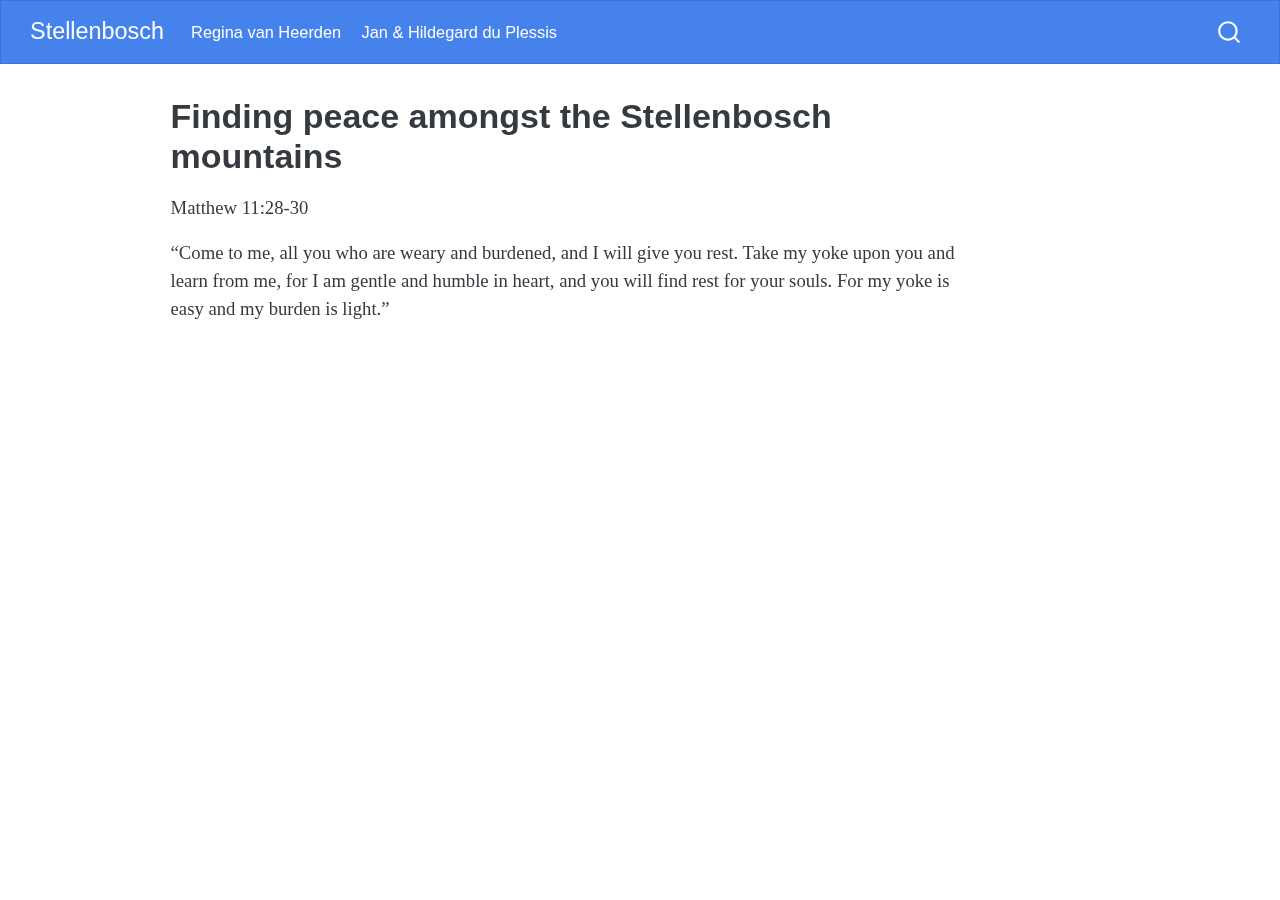
<file: index.html>
<!DOCTYPE html>
<html xmlns="http://www.w3.org/1999/xhtml" lang="en" xml:lang="en"><head>

<meta charset="utf-8">
<meta name="generator" content="quarto-1.5.28">

<meta name="viewport" content="width=device-width, initial-scale=1.0, user-scalable=yes">


<title>Stellenbosch – Finding peace amongst the Stellenbosch mountains</title>
<style>
code{white-space: pre-wrap;}
span.smallcaps{font-variant: small-caps;}
div.columns{display: flex; gap: min(4vw, 1.5em);}
div.column{flex: auto; overflow-x: auto;}
div.hanging-indent{margin-left: 1.5em; text-indent: -1.5em;}
ul.task-list{list-style: none;}
ul.task-list li input[type="checkbox"] {
  width: 0.8em;
  margin: 0 0.8em 0.2em -1em; /* quarto-specific, see https://github.com/quarto-dev/quarto-cli/issues/4556 */ 
  vertical-align: middle;
}
</style>


<script src="site_libs/quarto-nav/quarto-nav.js"></script>
<script src="site_libs/quarto-nav/headroom.min.js"></script>
<script src="site_libs/clipboard/clipboard.min.js"></script>
<script src="site_libs/quarto-search/autocomplete.umd.js"></script>
<script src="site_libs/quarto-search/fuse.min.js"></script>
<script src="site_libs/quarto-search/quarto-search.js"></script>
<meta name="quarto:offset" content="./">
<script src="site_libs/quarto-html/quarto.js"></script>
<script src="site_libs/quarto-html/popper.min.js"></script>
<script src="site_libs/quarto-html/tippy.umd.min.js"></script>
<script src="site_libs/quarto-html/anchor.min.js"></script>
<link href="site_libs/quarto-html/tippy.css" rel="stylesheet">
<link href="site_libs/quarto-html/quarto-syntax-highlighting.css" rel="stylesheet" id="quarto-text-highlighting-styles">
<script src="site_libs/bootstrap/bootstrap.min.js"></script>
<link href="site_libs/bootstrap/bootstrap-icons.css" rel="stylesheet">
<link href="site_libs/bootstrap/bootstrap.min.css" rel="stylesheet" id="quarto-bootstrap" data-mode="light">
<script id="quarto-search-options" type="application/json">{
  "location": "navbar",
  "copy-button": false,
  "collapse-after": 3,
  "panel-placement": "end",
  "type": "overlay",
  "limit": 50,
  "keyboard-shortcut": [
    "f",
    "/",
    "s"
  ],
  "show-item-context": false,
  "language": {
    "search-no-results-text": "No results",
    "search-matching-documents-text": "matching documents",
    "search-copy-link-title": "Copy link to search",
    "search-hide-matches-text": "Hide additional matches",
    "search-more-match-text": "more match in this document",
    "search-more-matches-text": "more matches in this document",
    "search-clear-button-title": "Clear",
    "search-text-placeholder": "",
    "search-detached-cancel-button-title": "Cancel",
    "search-submit-button-title": "Submit",
    "search-label": "Search"
  }
}</script>


<link rel="stylesheet" href="styles.css">
</head>

<body class="nav-fixed">

<div id="quarto-search-results"></div>
  <header id="quarto-header" class="headroom fixed-top">
    <nav class="navbar navbar-expand-lg " data-bs-theme="dark">
      <div class="navbar-container container-fluid">
      <div class="navbar-brand-container mx-auto">
    <a class="navbar-brand" href="./index.html">
    <span class="navbar-title">Stellenbosch</span>
    </a>
  </div>
            <div id="quarto-search" class="" title="Search"></div>
          <button class="navbar-toggler" type="button" data-bs-toggle="collapse" data-bs-target="#navbarCollapse" aria-controls="navbarCollapse" aria-expanded="false" aria-label="Toggle navigation" onclick="if (window.quartoToggleHeadroom) { window.quartoToggleHeadroom(); }">
  <span class="navbar-toggler-icon"></span>
</button>
          <div class="collapse navbar-collapse" id="navbarCollapse">
            <ul class="navbar-nav navbar-nav-scroll me-auto">
  <li class="nav-item">
    <a class="nav-link" href="./R.html"> 
<span class="menu-text">Regina van Heerden</span></a>
  </li>  
  <li class="nav-item">
    <a class="nav-link" href="./JH.html"> 
<span class="menu-text">Jan &amp; Hildegard du Plessis</span></a>
  </li>  
</ul>
          </div> <!-- /navcollapse -->
            <div class="quarto-navbar-tools">
</div>
      </div> <!-- /container-fluid -->
    </nav>
</header>
<!-- content -->
<div id="quarto-content" class="quarto-container page-columns page-rows-contents page-layout-article page-navbar">
<!-- sidebar -->
<!-- margin-sidebar -->
    <div id="quarto-margin-sidebar" class="sidebar margin-sidebar zindex-bottom">
        
    </div>
<!-- main -->
<main class="content" id="quarto-document-content">

<header id="title-block-header" class="quarto-title-block default">
<div class="quarto-title">
<h1 class="title">Finding peace amongst the Stellenbosch mountains</h1>
</div>



<div class="quarto-title-meta">

    
  
    
  </div>
  


</header>


<p>Matthew 11:28-30</p>
<p>“Come to me, all you who are weary and burdened, and I will give you rest. Take my yoke upon you and learn from me, for I am gentle and humble in heart, and you will find rest for your souls. For my yoke is easy and my burden is light.”</p>



</main> <!-- /main -->
<script id="quarto-html-after-body" type="application/javascript">
window.document.addEventListener("DOMContentLoaded", function (event) {
  const toggleBodyColorMode = (bsSheetEl) => {
    const mode = bsSheetEl.getAttribute("data-mode");
    const bodyEl = window.document.querySelector("body");
    if (mode === "dark") {
      bodyEl.classList.add("quarto-dark");
      bodyEl.classList.remove("quarto-light");
    } else {
      bodyEl.classList.add("quarto-light");
      bodyEl.classList.remove("quarto-dark");
    }
  }
  const toggleBodyColorPrimary = () => {
    const bsSheetEl = window.document.querySelector("link#quarto-bootstrap");
    if (bsSheetEl) {
      toggleBodyColorMode(bsSheetEl);
    }
  }
  toggleBodyColorPrimary();  
  const icon = "";
  const anchorJS = new window.AnchorJS();
  anchorJS.options = {
    placement: 'right',
    icon: icon
  };
  anchorJS.add('.anchored');
  const isCodeAnnotation = (el) => {
    for (const clz of el.classList) {
      if (clz.startsWith('code-annotation-')) {                     
        return true;
      }
    }
    return false;
  }
  const onCopySuccess = function(e) {
    // button target
    const button = e.trigger;
    // don't keep focus
    button.blur();
    // flash "checked"
    button.classList.add('code-copy-button-checked');
    var currentTitle = button.getAttribute("title");
    button.setAttribute("title", "Copied!");
    let tooltip;
    if (window.bootstrap) {
      button.setAttribute("data-bs-toggle", "tooltip");
      button.setAttribute("data-bs-placement", "left");
      button.setAttribute("data-bs-title", "Copied!");
      tooltip = new bootstrap.Tooltip(button, 
        { trigger: "manual", 
          customClass: "code-copy-button-tooltip",
          offset: [0, -8]});
      tooltip.show();    
    }
    setTimeout(function() {
      if (tooltip) {
        tooltip.hide();
        button.removeAttribute("data-bs-title");
        button.removeAttribute("data-bs-toggle");
        button.removeAttribute("data-bs-placement");
      }
      button.setAttribute("title", currentTitle);
      button.classList.remove('code-copy-button-checked');
    }, 1000);
    // clear code selection
    e.clearSelection();
  }
  const getTextToCopy = function(trigger) {
      const codeEl = trigger.previousElementSibling.cloneNode(true);
      for (const childEl of codeEl.children) {
        if (isCodeAnnotation(childEl)) {
          childEl.remove();
        }
      }
      return codeEl.innerText;
  }
  const clipboard = new window.ClipboardJS('.code-copy-button:not([data-in-quarto-modal])', {
    text: getTextToCopy
  });
  clipboard.on('success', onCopySuccess);
  if (window.document.getElementById('quarto-embedded-source-code-modal')) {
    // For code content inside modals, clipBoardJS needs to be initialized with a container option
    // TODO: Check when it could be a function (https://github.com/zenorocha/clipboard.js/issues/860)
    const clipboardModal = new window.ClipboardJS('.code-copy-button[data-in-quarto-modal]', {
      text: getTextToCopy,
      container: window.document.getElementById('quarto-embedded-source-code-modal')
    });
    clipboardModal.on('success', onCopySuccess);
  }
    var localhostRegex = new RegExp(/^(?:http|https):\/\/localhost\:?[0-9]*\//);
    var mailtoRegex = new RegExp(/^mailto:/);
      var filterRegex = new RegExp('/' + window.location.host + '/');
    var isInternal = (href) => {
        return filterRegex.test(href) || localhostRegex.test(href) || mailtoRegex.test(href);
    }
    // Inspect non-navigation links and adorn them if external
 	var links = window.document.querySelectorAll('a[href]:not(.nav-link):not(.navbar-brand):not(.toc-action):not(.sidebar-link):not(.sidebar-item-toggle):not(.pagination-link):not(.no-external):not([aria-hidden]):not(.dropdown-item):not(.quarto-navigation-tool):not(.about-link)');
    for (var i=0; i<links.length; i++) {
      const link = links[i];
      if (!isInternal(link.href)) {
        // undo the damage that might have been done by quarto-nav.js in the case of
        // links that we want to consider external
        if (link.dataset.originalHref !== undefined) {
          link.href = link.dataset.originalHref;
        }
      }
    }
  function tippyHover(el, contentFn, onTriggerFn, onUntriggerFn) {
    const config = {
      allowHTML: true,
      maxWidth: 500,
      delay: 100,
      arrow: false,
      appendTo: function(el) {
          return el.parentElement;
      },
      interactive: true,
      interactiveBorder: 10,
      theme: 'quarto',
      placement: 'bottom-start',
    };
    if (contentFn) {
      config.content = contentFn;
    }
    if (onTriggerFn) {
      config.onTrigger = onTriggerFn;
    }
    if (onUntriggerFn) {
      config.onUntrigger = onUntriggerFn;
    }
    window.tippy(el, config); 
  }
  const noterefs = window.document.querySelectorAll('a[role="doc-noteref"]');
  for (var i=0; i<noterefs.length; i++) {
    const ref = noterefs[i];
    tippyHover(ref, function() {
      // use id or data attribute instead here
      let href = ref.getAttribute('data-footnote-href') || ref.getAttribute('href');
      try { href = new URL(href).hash; } catch {}
      const id = href.replace(/^#\/?/, "");
      const note = window.document.getElementById(id);
      if (note) {
        return note.innerHTML;
      } else {
        return "";
      }
    });
  }
  const xrefs = window.document.querySelectorAll('a.quarto-xref');
  const processXRef = (id, note) => {
    // Strip column container classes
    const stripColumnClz = (el) => {
      el.classList.remove("page-full", "page-columns");
      if (el.children) {
        for (const child of el.children) {
          stripColumnClz(child);
        }
      }
    }
    stripColumnClz(note)
    if (id === null || id.startsWith('sec-')) {
      // Special case sections, only their first couple elements
      const container = document.createElement("div");
      if (note.children && note.children.length > 2) {
        container.appendChild(note.children[0].cloneNode(true));
        for (let i = 1; i < note.children.length; i++) {
          const child = note.children[i];
          if (child.tagName === "P" && child.innerText === "") {
            continue;
          } else {
            container.appendChild(child.cloneNode(true));
            break;
          }
        }
        if (window.Quarto?.typesetMath) {
          window.Quarto.typesetMath(container);
        }
        return container.innerHTML
      } else {
        if (window.Quarto?.typesetMath) {
          window.Quarto.typesetMath(note);
        }
        return note.innerHTML;
      }
    } else {
      // Remove any anchor links if they are present
      const anchorLink = note.querySelector('a.anchorjs-link');
      if (anchorLink) {
        anchorLink.remove();
      }
      if (window.Quarto?.typesetMath) {
        window.Quarto.typesetMath(note);
      }
      // TODO in 1.5, we should make sure this works without a callout special case
      if (note.classList.contains("callout")) {
        return note.outerHTML;
      } else {
        return note.innerHTML;
      }
    }
  }
  for (var i=0; i<xrefs.length; i++) {
    const xref = xrefs[i];
    tippyHover(xref, undefined, function(instance) {
      instance.disable();
      let url = xref.getAttribute('href');
      let hash = undefined; 
      if (url.startsWith('#')) {
        hash = url;
      } else {
        try { hash = new URL(url).hash; } catch {}
      }
      if (hash) {
        const id = hash.replace(/^#\/?/, "");
        const note = window.document.getElementById(id);
        if (note !== null) {
          try {
            const html = processXRef(id, note.cloneNode(true));
            instance.setContent(html);
          } finally {
            instance.enable();
            instance.show();
          }
        } else {
          // See if we can fetch this
          fetch(url.split('#')[0])
          .then(res => res.text())
          .then(html => {
            const parser = new DOMParser();
            const htmlDoc = parser.parseFromString(html, "text/html");
            const note = htmlDoc.getElementById(id);
            if (note !== null) {
              const html = processXRef(id, note);
              instance.setContent(html);
            } 
          }).finally(() => {
            instance.enable();
            instance.show();
          });
        }
      } else {
        // See if we can fetch a full url (with no hash to target)
        // This is a special case and we should probably do some content thinning / targeting
        fetch(url)
        .then(res => res.text())
        .then(html => {
          const parser = new DOMParser();
          const htmlDoc = parser.parseFromString(html, "text/html");
          const note = htmlDoc.querySelector('main.content');
          if (note !== null) {
            // This should only happen for chapter cross references
            // (since there is no id in the URL)
            // remove the first header
            if (note.children.length > 0 && note.children[0].tagName === "HEADER") {
              note.children[0].remove();
            }
            const html = processXRef(null, note);
            instance.setContent(html);
          } 
        }).finally(() => {
          instance.enable();
          instance.show();
        });
      }
    }, function(instance) {
    });
  }
      let selectedAnnoteEl;
      const selectorForAnnotation = ( cell, annotation) => {
        let cellAttr = 'data-code-cell="' + cell + '"';
        let lineAttr = 'data-code-annotation="' +  annotation + '"';
        const selector = 'span[' + cellAttr + '][' + lineAttr + ']';
        return selector;
      }
      const selectCodeLines = (annoteEl) => {
        const doc = window.document;
        const targetCell = annoteEl.getAttribute("data-target-cell");
        const targetAnnotation = annoteEl.getAttribute("data-target-annotation");
        const annoteSpan = window.document.querySelector(selectorForAnnotation(targetCell, targetAnnotation));
        const lines = annoteSpan.getAttribute("data-code-lines").split(",");
        const lineIds = lines.map((line) => {
          return targetCell + "-" + line;
        })
        let top = null;
        let height = null;
        let parent = null;
        if (lineIds.length > 0) {
            //compute the position of the single el (top and bottom and make a div)
            const el = window.document.getElementById(lineIds[0]);
            top = el.offsetTop;
            height = el.offsetHeight;
            parent = el.parentElement.parentElement;
          if (lineIds.length > 1) {
            const lastEl = window.document.getElementById(lineIds[lineIds.length - 1]);
            const bottom = lastEl.offsetTop + lastEl.offsetHeight;
            height = bottom - top;
          }
          if (top !== null && height !== null && parent !== null) {
            // cook up a div (if necessary) and position it 
            let div = window.document.getElementById("code-annotation-line-highlight");
            if (div === null) {
              div = window.document.createElement("div");
              div.setAttribute("id", "code-annotation-line-highlight");
              div.style.position = 'absolute';
              parent.appendChild(div);
            }
            div.style.top = top - 2 + "px";
            div.style.height = height + 4 + "px";
            div.style.left = 0;
            let gutterDiv = window.document.getElementById("code-annotation-line-highlight-gutter");
            if (gutterDiv === null) {
              gutterDiv = window.document.createElement("div");
              gutterDiv.setAttribute("id", "code-annotation-line-highlight-gutter");
              gutterDiv.style.position = 'absolute';
              const codeCell = window.document.getElementById(targetCell);
              const gutter = codeCell.querySelector('.code-annotation-gutter');
              gutter.appendChild(gutterDiv);
            }
            gutterDiv.style.top = top - 2 + "px";
            gutterDiv.style.height = height + 4 + "px";
          }
          selectedAnnoteEl = annoteEl;
        }
      };
      const unselectCodeLines = () => {
        const elementsIds = ["code-annotation-line-highlight", "code-annotation-line-highlight-gutter"];
        elementsIds.forEach((elId) => {
          const div = window.document.getElementById(elId);
          if (div) {
            div.remove();
          }
        });
        selectedAnnoteEl = undefined;
      };
        // Handle positioning of the toggle
    window.addEventListener(
      "resize",
      throttle(() => {
        elRect = undefined;
        if (selectedAnnoteEl) {
          selectCodeLines(selectedAnnoteEl);
        }
      }, 10)
    );
    function throttle(fn, ms) {
    let throttle = false;
    let timer;
      return (...args) => {
        if(!throttle) { // first call gets through
            fn.apply(this, args);
            throttle = true;
        } else { // all the others get throttled
            if(timer) clearTimeout(timer); // cancel #2
            timer = setTimeout(() => {
              fn.apply(this, args);
              timer = throttle = false;
            }, ms);
        }
      };
    }
      // Attach click handler to the DT
      const annoteDls = window.document.querySelectorAll('dt[data-target-cell]');
      for (const annoteDlNode of annoteDls) {
        annoteDlNode.addEventListener('click', (event) => {
          const clickedEl = event.target;
          if (clickedEl !== selectedAnnoteEl) {
            unselectCodeLines();
            const activeEl = window.document.querySelector('dt[data-target-cell].code-annotation-active');
            if (activeEl) {
              activeEl.classList.remove('code-annotation-active');
            }
            selectCodeLines(clickedEl);
            clickedEl.classList.add('code-annotation-active');
          } else {
            // Unselect the line
            unselectCodeLines();
            clickedEl.classList.remove('code-annotation-active');
          }
        });
      }
  const findCites = (el) => {
    const parentEl = el.parentElement;
    if (parentEl) {
      const cites = parentEl.dataset.cites;
      if (cites) {
        return {
          el,
          cites: cites.split(' ')
        };
      } else {
        return findCites(el.parentElement)
      }
    } else {
      return undefined;
    }
  };
  var bibliorefs = window.document.querySelectorAll('a[role="doc-biblioref"]');
  for (var i=0; i<bibliorefs.length; i++) {
    const ref = bibliorefs[i];
    const citeInfo = findCites(ref);
    if (citeInfo) {
      tippyHover(citeInfo.el, function() {
        var popup = window.document.createElement('div');
        citeInfo.cites.forEach(function(cite) {
          var citeDiv = window.document.createElement('div');
          citeDiv.classList.add('hanging-indent');
          citeDiv.classList.add('csl-entry');
          var biblioDiv = window.document.getElementById('ref-' + cite);
          if (biblioDiv) {
            citeDiv.innerHTML = biblioDiv.innerHTML;
          }
          popup.appendChild(citeDiv);
        });
        return popup.innerHTML;
      });
    }
  }
});
</script>
</div> <!-- /content -->




</body></html>
</file>
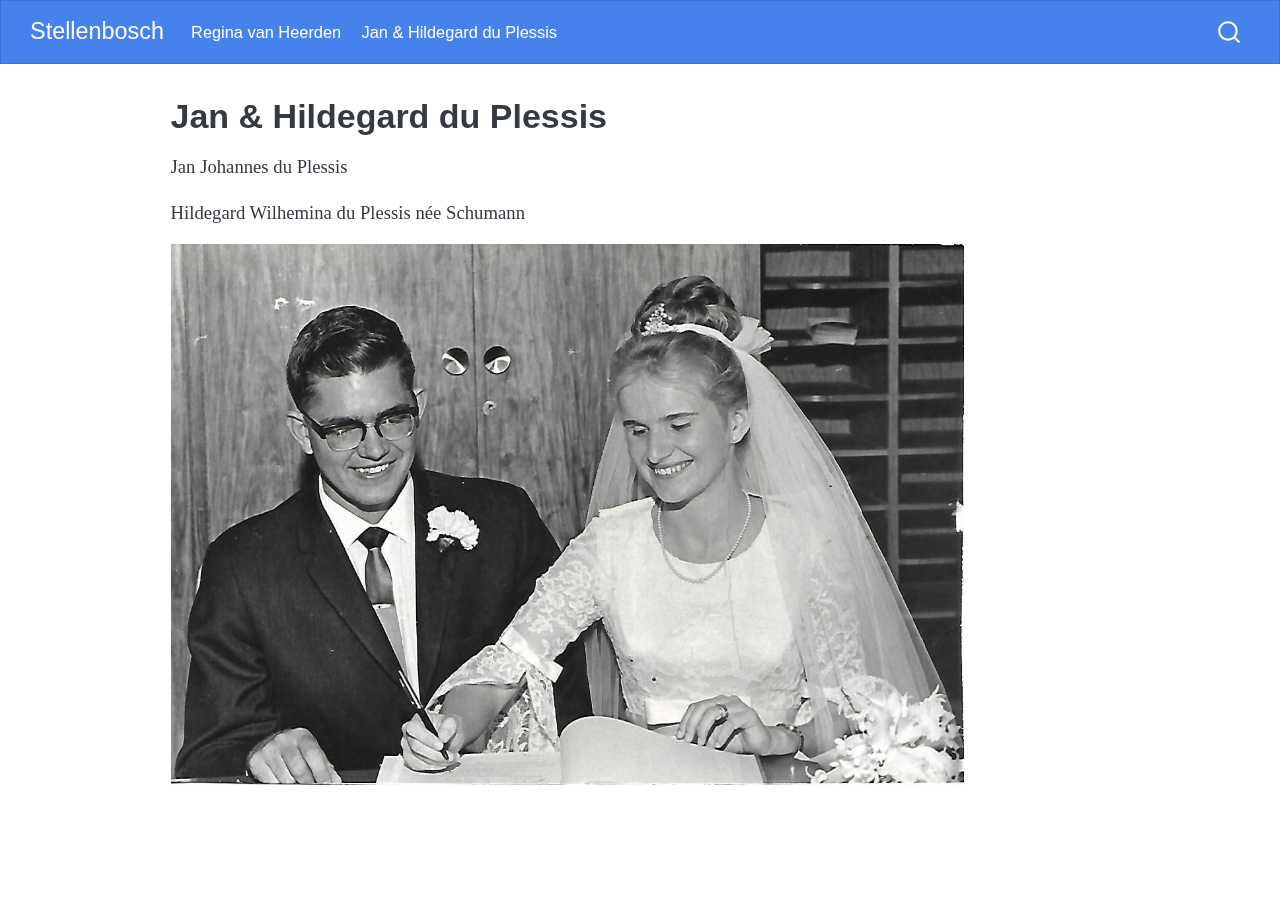
<file: JH.html>
<!DOCTYPE html>
<html xmlns="http://www.w3.org/1999/xhtml" lang="en" xml:lang="en"><head>

<meta charset="utf-8">
<meta name="generator" content="quarto-1.5.28">

<meta name="viewport" content="width=device-width, initial-scale=1.0, user-scalable=yes">


<title>Stellenbosch – Jan &amp; Hildegard du Plessis</title>
<style>
code{white-space: pre-wrap;}
span.smallcaps{font-variant: small-caps;}
div.columns{display: flex; gap: min(4vw, 1.5em);}
div.column{flex: auto; overflow-x: auto;}
div.hanging-indent{margin-left: 1.5em; text-indent: -1.5em;}
ul.task-list{list-style: none;}
ul.task-list li input[type="checkbox"] {
  width: 0.8em;
  margin: 0 0.8em 0.2em -1em; /* quarto-specific, see https://github.com/quarto-dev/quarto-cli/issues/4556 */ 
  vertical-align: middle;
}
</style>


<script src="site_libs/quarto-nav/quarto-nav.js"></script>
<script src="site_libs/quarto-nav/headroom.min.js"></script>
<script src="site_libs/clipboard/clipboard.min.js"></script>
<script src="site_libs/quarto-search/autocomplete.umd.js"></script>
<script src="site_libs/quarto-search/fuse.min.js"></script>
<script src="site_libs/quarto-search/quarto-search.js"></script>
<meta name="quarto:offset" content="./">
<script src="site_libs/quarto-html/quarto.js"></script>
<script src="site_libs/quarto-html/popper.min.js"></script>
<script src="site_libs/quarto-html/tippy.umd.min.js"></script>
<script src="site_libs/quarto-html/anchor.min.js"></script>
<link href="site_libs/quarto-html/tippy.css" rel="stylesheet">
<link href="site_libs/quarto-html/quarto-syntax-highlighting.css" rel="stylesheet" id="quarto-text-highlighting-styles">
<script src="site_libs/bootstrap/bootstrap.min.js"></script>
<link href="site_libs/bootstrap/bootstrap-icons.css" rel="stylesheet">
<link href="site_libs/bootstrap/bootstrap.min.css" rel="stylesheet" id="quarto-bootstrap" data-mode="light">
<script id="quarto-search-options" type="application/json">{
  "location": "navbar",
  "copy-button": false,
  "collapse-after": 3,
  "panel-placement": "end",
  "type": "overlay",
  "limit": 50,
  "keyboard-shortcut": [
    "f",
    "/",
    "s"
  ],
  "show-item-context": false,
  "language": {
    "search-no-results-text": "No results",
    "search-matching-documents-text": "matching documents",
    "search-copy-link-title": "Copy link to search",
    "search-hide-matches-text": "Hide additional matches",
    "search-more-match-text": "more match in this document",
    "search-more-matches-text": "more matches in this document",
    "search-clear-button-title": "Clear",
    "search-text-placeholder": "",
    "search-detached-cancel-button-title": "Cancel",
    "search-submit-button-title": "Submit",
    "search-label": "Search"
  }
}</script>


<link rel="stylesheet" href="styles.css">
</head>

<body class="nav-fixed">

<div id="quarto-search-results"></div>
  <header id="quarto-header" class="headroom fixed-top">
    <nav class="navbar navbar-expand-lg " data-bs-theme="dark">
      <div class="navbar-container container-fluid">
      <div class="navbar-brand-container mx-auto">
    <a class="navbar-brand" href="./index.html">
    <span class="navbar-title">Stellenbosch</span>
    </a>
  </div>
            <div id="quarto-search" class="" title="Search"></div>
          <button class="navbar-toggler" type="button" data-bs-toggle="collapse" data-bs-target="#navbarCollapse" aria-controls="navbarCollapse" aria-expanded="false" aria-label="Toggle navigation" onclick="if (window.quartoToggleHeadroom) { window.quartoToggleHeadroom(); }">
  <span class="navbar-toggler-icon"></span>
</button>
          <div class="collapse navbar-collapse" id="navbarCollapse">
            <ul class="navbar-nav navbar-nav-scroll me-auto">
  <li class="nav-item">
    <a class="nav-link" href="./R.html"> 
<span class="menu-text">Regina van Heerden</span></a>
  </li>  
  <li class="nav-item">
    <a class="nav-link active" href="./JH.html" aria-current="page"> 
<span class="menu-text">Jan &amp; Hildegard du Plessis</span></a>
  </li>  
</ul>
          </div> <!-- /navcollapse -->
            <div class="quarto-navbar-tools">
</div>
      </div> <!-- /container-fluid -->
    </nav>
</header>
<!-- content -->
<div id="quarto-content" class="quarto-container page-columns page-rows-contents page-layout-article page-navbar">
<!-- sidebar -->
<!-- margin-sidebar -->
    <div id="quarto-margin-sidebar" class="sidebar margin-sidebar zindex-bottom">
        
    </div>
<!-- main -->
<main class="content" id="quarto-document-content">

<header id="title-block-header" class="quarto-title-block default">
<div class="quarto-title">
<h1 class="title">Jan &amp; Hildegard du Plessis</h1>
</div>



<div class="quarto-title-meta">

    
  
    
  </div>
  


</header>


<p>Jan Johannes du Plessis</p>
<p>Hildegard Wilhemina du Plessis née Schumann</p>
<p><img src="./assets/17.jpg" class="img-fluid"></p>



</main> <!-- /main -->
<script id="quarto-html-after-body" type="application/javascript">
window.document.addEventListener("DOMContentLoaded", function (event) {
  const toggleBodyColorMode = (bsSheetEl) => {
    const mode = bsSheetEl.getAttribute("data-mode");
    const bodyEl = window.document.querySelector("body");
    if (mode === "dark") {
      bodyEl.classList.add("quarto-dark");
      bodyEl.classList.remove("quarto-light");
    } else {
      bodyEl.classList.add("quarto-light");
      bodyEl.classList.remove("quarto-dark");
    }
  }
  const toggleBodyColorPrimary = () => {
    const bsSheetEl = window.document.querySelector("link#quarto-bootstrap");
    if (bsSheetEl) {
      toggleBodyColorMode(bsSheetEl);
    }
  }
  toggleBodyColorPrimary();  
  const icon = "";
  const anchorJS = new window.AnchorJS();
  anchorJS.options = {
    placement: 'right',
    icon: icon
  };
  anchorJS.add('.anchored');
  const isCodeAnnotation = (el) => {
    for (const clz of el.classList) {
      if (clz.startsWith('code-annotation-')) {                     
        return true;
      }
    }
    return false;
  }
  const onCopySuccess = function(e) {
    // button target
    const button = e.trigger;
    // don't keep focus
    button.blur();
    // flash "checked"
    button.classList.add('code-copy-button-checked');
    var currentTitle = button.getAttribute("title");
    button.setAttribute("title", "Copied!");
    let tooltip;
    if (window.bootstrap) {
      button.setAttribute("data-bs-toggle", "tooltip");
      button.setAttribute("data-bs-placement", "left");
      button.setAttribute("data-bs-title", "Copied!");
      tooltip = new bootstrap.Tooltip(button, 
        { trigger: "manual", 
          customClass: "code-copy-button-tooltip",
          offset: [0, -8]});
      tooltip.show();    
    }
    setTimeout(function() {
      if (tooltip) {
        tooltip.hide();
        button.removeAttribute("data-bs-title");
        button.removeAttribute("data-bs-toggle");
        button.removeAttribute("data-bs-placement");
      }
      button.setAttribute("title", currentTitle);
      button.classList.remove('code-copy-button-checked');
    }, 1000);
    // clear code selection
    e.clearSelection();
  }
  const getTextToCopy = function(trigger) {
      const codeEl = trigger.previousElementSibling.cloneNode(true);
      for (const childEl of codeEl.children) {
        if (isCodeAnnotation(childEl)) {
          childEl.remove();
        }
      }
      return codeEl.innerText;
  }
  const clipboard = new window.ClipboardJS('.code-copy-button:not([data-in-quarto-modal])', {
    text: getTextToCopy
  });
  clipboard.on('success', onCopySuccess);
  if (window.document.getElementById('quarto-embedded-source-code-modal')) {
    // For code content inside modals, clipBoardJS needs to be initialized with a container option
    // TODO: Check when it could be a function (https://github.com/zenorocha/clipboard.js/issues/860)
    const clipboardModal = new window.ClipboardJS('.code-copy-button[data-in-quarto-modal]', {
      text: getTextToCopy,
      container: window.document.getElementById('quarto-embedded-source-code-modal')
    });
    clipboardModal.on('success', onCopySuccess);
  }
    var localhostRegex = new RegExp(/^(?:http|https):\/\/localhost\:?[0-9]*\//);
    var mailtoRegex = new RegExp(/^mailto:/);
      var filterRegex = new RegExp('/' + window.location.host + '/');
    var isInternal = (href) => {
        return filterRegex.test(href) || localhostRegex.test(href) || mailtoRegex.test(href);
    }
    // Inspect non-navigation links and adorn them if external
 	var links = window.document.querySelectorAll('a[href]:not(.nav-link):not(.navbar-brand):not(.toc-action):not(.sidebar-link):not(.sidebar-item-toggle):not(.pagination-link):not(.no-external):not([aria-hidden]):not(.dropdown-item):not(.quarto-navigation-tool):not(.about-link)');
    for (var i=0; i<links.length; i++) {
      const link = links[i];
      if (!isInternal(link.href)) {
        // undo the damage that might have been done by quarto-nav.js in the case of
        // links that we want to consider external
        if (link.dataset.originalHref !== undefined) {
          link.href = link.dataset.originalHref;
        }
      }
    }
  function tippyHover(el, contentFn, onTriggerFn, onUntriggerFn) {
    const config = {
      allowHTML: true,
      maxWidth: 500,
      delay: 100,
      arrow: false,
      appendTo: function(el) {
          return el.parentElement;
      },
      interactive: true,
      interactiveBorder: 10,
      theme: 'quarto',
      placement: 'bottom-start',
    };
    if (contentFn) {
      config.content = contentFn;
    }
    if (onTriggerFn) {
      config.onTrigger = onTriggerFn;
    }
    if (onUntriggerFn) {
      config.onUntrigger = onUntriggerFn;
    }
    window.tippy(el, config); 
  }
  const noterefs = window.document.querySelectorAll('a[role="doc-noteref"]');
  for (var i=0; i<noterefs.length; i++) {
    const ref = noterefs[i];
    tippyHover(ref, function() {
      // use id or data attribute instead here
      let href = ref.getAttribute('data-footnote-href') || ref.getAttribute('href');
      try { href = new URL(href).hash; } catch {}
      const id = href.replace(/^#\/?/, "");
      const note = window.document.getElementById(id);
      if (note) {
        return note.innerHTML;
      } else {
        return "";
      }
    });
  }
  const xrefs = window.document.querySelectorAll('a.quarto-xref');
  const processXRef = (id, note) => {
    // Strip column container classes
    const stripColumnClz = (el) => {
      el.classList.remove("page-full", "page-columns");
      if (el.children) {
        for (const child of el.children) {
          stripColumnClz(child);
        }
      }
    }
    stripColumnClz(note)
    if (id === null || id.startsWith('sec-')) {
      // Special case sections, only their first couple elements
      const container = document.createElement("div");
      if (note.children && note.children.length > 2) {
        container.appendChild(note.children[0].cloneNode(true));
        for (let i = 1; i < note.children.length; i++) {
          const child = note.children[i];
          if (child.tagName === "P" && child.innerText === "") {
            continue;
          } else {
            container.appendChild(child.cloneNode(true));
            break;
          }
        }
        if (window.Quarto?.typesetMath) {
          window.Quarto.typesetMath(container);
        }
        return container.innerHTML
      } else {
        if (window.Quarto?.typesetMath) {
          window.Quarto.typesetMath(note);
        }
        return note.innerHTML;
      }
    } else {
      // Remove any anchor links if they are present
      const anchorLink = note.querySelector('a.anchorjs-link');
      if (anchorLink) {
        anchorLink.remove();
      }
      if (window.Quarto?.typesetMath) {
        window.Quarto.typesetMath(note);
      }
      // TODO in 1.5, we should make sure this works without a callout special case
      if (note.classList.contains("callout")) {
        return note.outerHTML;
      } else {
        return note.innerHTML;
      }
    }
  }
  for (var i=0; i<xrefs.length; i++) {
    const xref = xrefs[i];
    tippyHover(xref, undefined, function(instance) {
      instance.disable();
      let url = xref.getAttribute('href');
      let hash = undefined; 
      if (url.startsWith('#')) {
        hash = url;
      } else {
        try { hash = new URL(url).hash; } catch {}
      }
      if (hash) {
        const id = hash.replace(/^#\/?/, "");
        const note = window.document.getElementById(id);
        if (note !== null) {
          try {
            const html = processXRef(id, note.cloneNode(true));
            instance.setContent(html);
          } finally {
            instance.enable();
            instance.show();
          }
        } else {
          // See if we can fetch this
          fetch(url.split('#')[0])
          .then(res => res.text())
          .then(html => {
            const parser = new DOMParser();
            const htmlDoc = parser.parseFromString(html, "text/html");
            const note = htmlDoc.getElementById(id);
            if (note !== null) {
              const html = processXRef(id, note);
              instance.setContent(html);
            } 
          }).finally(() => {
            instance.enable();
            instance.show();
          });
        }
      } else {
        // See if we can fetch a full url (with no hash to target)
        // This is a special case and we should probably do some content thinning / targeting
        fetch(url)
        .then(res => res.text())
        .then(html => {
          const parser = new DOMParser();
          const htmlDoc = parser.parseFromString(html, "text/html");
          const note = htmlDoc.querySelector('main.content');
          if (note !== null) {
            // This should only happen for chapter cross references
            // (since there is no id in the URL)
            // remove the first header
            if (note.children.length > 0 && note.children[0].tagName === "HEADER") {
              note.children[0].remove();
            }
            const html = processXRef(null, note);
            instance.setContent(html);
          } 
        }).finally(() => {
          instance.enable();
          instance.show();
        });
      }
    }, function(instance) {
    });
  }
      let selectedAnnoteEl;
      const selectorForAnnotation = ( cell, annotation) => {
        let cellAttr = 'data-code-cell="' + cell + '"';
        let lineAttr = 'data-code-annotation="' +  annotation + '"';
        const selector = 'span[' + cellAttr + '][' + lineAttr + ']';
        return selector;
      }
      const selectCodeLines = (annoteEl) => {
        const doc = window.document;
        const targetCell = annoteEl.getAttribute("data-target-cell");
        const targetAnnotation = annoteEl.getAttribute("data-target-annotation");
        const annoteSpan = window.document.querySelector(selectorForAnnotation(targetCell, targetAnnotation));
        const lines = annoteSpan.getAttribute("data-code-lines").split(",");
        const lineIds = lines.map((line) => {
          return targetCell + "-" + line;
        })
        let top = null;
        let height = null;
        let parent = null;
        if (lineIds.length > 0) {
            //compute the position of the single el (top and bottom and make a div)
            const el = window.document.getElementById(lineIds[0]);
            top = el.offsetTop;
            height = el.offsetHeight;
            parent = el.parentElement.parentElement;
          if (lineIds.length > 1) {
            const lastEl = window.document.getElementById(lineIds[lineIds.length - 1]);
            const bottom = lastEl.offsetTop + lastEl.offsetHeight;
            height = bottom - top;
          }
          if (top !== null && height !== null && parent !== null) {
            // cook up a div (if necessary) and position it 
            let div = window.document.getElementById("code-annotation-line-highlight");
            if (div === null) {
              div = window.document.createElement("div");
              div.setAttribute("id", "code-annotation-line-highlight");
              div.style.position = 'absolute';
              parent.appendChild(div);
            }
            div.style.top = top - 2 + "px";
            div.style.height = height + 4 + "px";
            div.style.left = 0;
            let gutterDiv = window.document.getElementById("code-annotation-line-highlight-gutter");
            if (gutterDiv === null) {
              gutterDiv = window.document.createElement("div");
              gutterDiv.setAttribute("id", "code-annotation-line-highlight-gutter");
              gutterDiv.style.position = 'absolute';
              const codeCell = window.document.getElementById(targetCell);
              const gutter = codeCell.querySelector('.code-annotation-gutter');
              gutter.appendChild(gutterDiv);
            }
            gutterDiv.style.top = top - 2 + "px";
            gutterDiv.style.height = height + 4 + "px";
          }
          selectedAnnoteEl = annoteEl;
        }
      };
      const unselectCodeLines = () => {
        const elementsIds = ["code-annotation-line-highlight", "code-annotation-line-highlight-gutter"];
        elementsIds.forEach((elId) => {
          const div = window.document.getElementById(elId);
          if (div) {
            div.remove();
          }
        });
        selectedAnnoteEl = undefined;
      };
        // Handle positioning of the toggle
    window.addEventListener(
      "resize",
      throttle(() => {
        elRect = undefined;
        if (selectedAnnoteEl) {
          selectCodeLines(selectedAnnoteEl);
        }
      }, 10)
    );
    function throttle(fn, ms) {
    let throttle = false;
    let timer;
      return (...args) => {
        if(!throttle) { // first call gets through
            fn.apply(this, args);
            throttle = true;
        } else { // all the others get throttled
            if(timer) clearTimeout(timer); // cancel #2
            timer = setTimeout(() => {
              fn.apply(this, args);
              timer = throttle = false;
            }, ms);
        }
      };
    }
      // Attach click handler to the DT
      const annoteDls = window.document.querySelectorAll('dt[data-target-cell]');
      for (const annoteDlNode of annoteDls) {
        annoteDlNode.addEventListener('click', (event) => {
          const clickedEl = event.target;
          if (clickedEl !== selectedAnnoteEl) {
            unselectCodeLines();
            const activeEl = window.document.querySelector('dt[data-target-cell].code-annotation-active');
            if (activeEl) {
              activeEl.classList.remove('code-annotation-active');
            }
            selectCodeLines(clickedEl);
            clickedEl.classList.add('code-annotation-active');
          } else {
            // Unselect the line
            unselectCodeLines();
            clickedEl.classList.remove('code-annotation-active');
          }
        });
      }
  const findCites = (el) => {
    const parentEl = el.parentElement;
    if (parentEl) {
      const cites = parentEl.dataset.cites;
      if (cites) {
        return {
          el,
          cites: cites.split(' ')
        };
      } else {
        return findCites(el.parentElement)
      }
    } else {
      return undefined;
    }
  };
  var bibliorefs = window.document.querySelectorAll('a[role="doc-biblioref"]');
  for (var i=0; i<bibliorefs.length; i++) {
    const ref = bibliorefs[i];
    const citeInfo = findCites(ref);
    if (citeInfo) {
      tippyHover(citeInfo.el, function() {
        var popup = window.document.createElement('div');
        citeInfo.cites.forEach(function(cite) {
          var citeDiv = window.document.createElement('div');
          citeDiv.classList.add('hanging-indent');
          citeDiv.classList.add('csl-entry');
          var biblioDiv = window.document.getElementById('ref-' + cite);
          if (biblioDiv) {
            citeDiv.innerHTML = biblioDiv.innerHTML;
          }
          popup.appendChild(citeDiv);
        });
        return popup.innerHTML;
      });
    }
  }
});
</script>
</div> <!-- /content -->




</body></html>
</file>
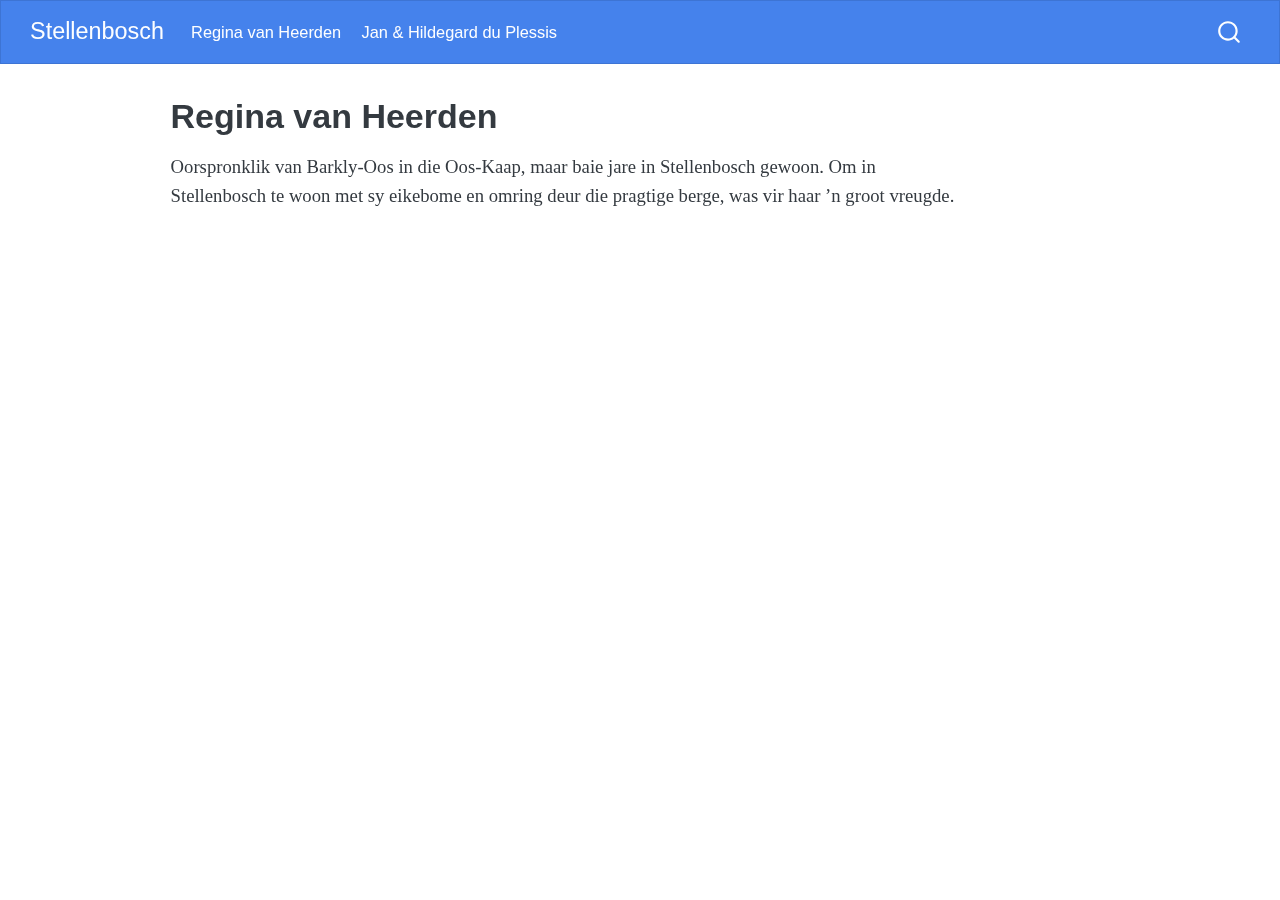
<file: R.html>
<!DOCTYPE html>
<html xmlns="http://www.w3.org/1999/xhtml" lang="en" xml:lang="en"><head>

<meta charset="utf-8">
<meta name="generator" content="quarto-1.5.28">

<meta name="viewport" content="width=device-width, initial-scale=1.0, user-scalable=yes">


<title>Stellenbosch – Regina van Heerden</title>
<style>
code{white-space: pre-wrap;}
span.smallcaps{font-variant: small-caps;}
div.columns{display: flex; gap: min(4vw, 1.5em);}
div.column{flex: auto; overflow-x: auto;}
div.hanging-indent{margin-left: 1.5em; text-indent: -1.5em;}
ul.task-list{list-style: none;}
ul.task-list li input[type="checkbox"] {
  width: 0.8em;
  margin: 0 0.8em 0.2em -1em; /* quarto-specific, see https://github.com/quarto-dev/quarto-cli/issues/4556 */ 
  vertical-align: middle;
}
</style>


<script src="site_libs/quarto-nav/quarto-nav.js"></script>
<script src="site_libs/quarto-nav/headroom.min.js"></script>
<script src="site_libs/clipboard/clipboard.min.js"></script>
<script src="site_libs/quarto-search/autocomplete.umd.js"></script>
<script src="site_libs/quarto-search/fuse.min.js"></script>
<script src="site_libs/quarto-search/quarto-search.js"></script>
<meta name="quarto:offset" content="./">
<script src="site_libs/quarto-html/quarto.js"></script>
<script src="site_libs/quarto-html/popper.min.js"></script>
<script src="site_libs/quarto-html/tippy.umd.min.js"></script>
<script src="site_libs/quarto-html/anchor.min.js"></script>
<link href="site_libs/quarto-html/tippy.css" rel="stylesheet">
<link href="site_libs/quarto-html/quarto-syntax-highlighting.css" rel="stylesheet" id="quarto-text-highlighting-styles">
<script src="site_libs/bootstrap/bootstrap.min.js"></script>
<link href="site_libs/bootstrap/bootstrap-icons.css" rel="stylesheet">
<link href="site_libs/bootstrap/bootstrap.min.css" rel="stylesheet" id="quarto-bootstrap" data-mode="light">
<script id="quarto-search-options" type="application/json">{
  "location": "navbar",
  "copy-button": false,
  "collapse-after": 3,
  "panel-placement": "end",
  "type": "overlay",
  "limit": 50,
  "keyboard-shortcut": [
    "f",
    "/",
    "s"
  ],
  "show-item-context": false,
  "language": {
    "search-no-results-text": "No results",
    "search-matching-documents-text": "matching documents",
    "search-copy-link-title": "Copy link to search",
    "search-hide-matches-text": "Hide additional matches",
    "search-more-match-text": "more match in this document",
    "search-more-matches-text": "more matches in this document",
    "search-clear-button-title": "Clear",
    "search-text-placeholder": "",
    "search-detached-cancel-button-title": "Cancel",
    "search-submit-button-title": "Submit",
    "search-label": "Search"
  }
}</script>


<link rel="stylesheet" href="styles.css">
</head>

<body class="nav-fixed">

<div id="quarto-search-results"></div>
  <header id="quarto-header" class="headroom fixed-top">
    <nav class="navbar navbar-expand-lg " data-bs-theme="dark">
      <div class="navbar-container container-fluid">
      <div class="navbar-brand-container mx-auto">
    <a class="navbar-brand" href="./index.html">
    <span class="navbar-title">Stellenbosch</span>
    </a>
  </div>
            <div id="quarto-search" class="" title="Search"></div>
          <button class="navbar-toggler" type="button" data-bs-toggle="collapse" data-bs-target="#navbarCollapse" aria-controls="navbarCollapse" aria-expanded="false" aria-label="Toggle navigation" onclick="if (window.quartoToggleHeadroom) { window.quartoToggleHeadroom(); }">
  <span class="navbar-toggler-icon"></span>
</button>
          <div class="collapse navbar-collapse" id="navbarCollapse">
            <ul class="navbar-nav navbar-nav-scroll me-auto">
  <li class="nav-item">
    <a class="nav-link active" href="./R.html" aria-current="page"> 
<span class="menu-text">Regina van Heerden</span></a>
  </li>  
  <li class="nav-item">
    <a class="nav-link" href="./JH.html"> 
<span class="menu-text">Jan &amp; Hildegard du Plessis</span></a>
  </li>  
</ul>
          </div> <!-- /navcollapse -->
            <div class="quarto-navbar-tools">
</div>
      </div> <!-- /container-fluid -->
    </nav>
</header>
<!-- content -->
<div id="quarto-content" class="quarto-container page-columns page-rows-contents page-layout-article page-navbar">
<!-- sidebar -->
<!-- margin-sidebar -->
    <div id="quarto-margin-sidebar" class="sidebar margin-sidebar zindex-bottom">
        
    </div>
<!-- main -->
<main class="content" id="quarto-document-content">

<header id="title-block-header" class="quarto-title-block default">
<div class="quarto-title">
<h1 class="title">Regina van Heerden</h1>
</div>



<div class="quarto-title-meta">

    
  
    
  </div>
  


</header>


<p>Oorspronklik van Barkly-Oos in die Oos-Kaap, maar baie jare in Stellenbosch gewoon. Om in Stellenbosch te woon met sy eikebome en omring deur die pragtige berge, was vir haar ’n groot vreugde.</p>



</main> <!-- /main -->
<script id="quarto-html-after-body" type="application/javascript">
window.document.addEventListener("DOMContentLoaded", function (event) {
  const toggleBodyColorMode = (bsSheetEl) => {
    const mode = bsSheetEl.getAttribute("data-mode");
    const bodyEl = window.document.querySelector("body");
    if (mode === "dark") {
      bodyEl.classList.add("quarto-dark");
      bodyEl.classList.remove("quarto-light");
    } else {
      bodyEl.classList.add("quarto-light");
      bodyEl.classList.remove("quarto-dark");
    }
  }
  const toggleBodyColorPrimary = () => {
    const bsSheetEl = window.document.querySelector("link#quarto-bootstrap");
    if (bsSheetEl) {
      toggleBodyColorMode(bsSheetEl);
    }
  }
  toggleBodyColorPrimary();  
  const icon = "";
  const anchorJS = new window.AnchorJS();
  anchorJS.options = {
    placement: 'right',
    icon: icon
  };
  anchorJS.add('.anchored');
  const isCodeAnnotation = (el) => {
    for (const clz of el.classList) {
      if (clz.startsWith('code-annotation-')) {                     
        return true;
      }
    }
    return false;
  }
  const onCopySuccess = function(e) {
    // button target
    const button = e.trigger;
    // don't keep focus
    button.blur();
    // flash "checked"
    button.classList.add('code-copy-button-checked');
    var currentTitle = button.getAttribute("title");
    button.setAttribute("title", "Copied!");
    let tooltip;
    if (window.bootstrap) {
      button.setAttribute("data-bs-toggle", "tooltip");
      button.setAttribute("data-bs-placement", "left");
      button.setAttribute("data-bs-title", "Copied!");
      tooltip = new bootstrap.Tooltip(button, 
        { trigger: "manual", 
          customClass: "code-copy-button-tooltip",
          offset: [0, -8]});
      tooltip.show();    
    }
    setTimeout(function() {
      if (tooltip) {
        tooltip.hide();
        button.removeAttribute("data-bs-title");
        button.removeAttribute("data-bs-toggle");
        button.removeAttribute("data-bs-placement");
      }
      button.setAttribute("title", currentTitle);
      button.classList.remove('code-copy-button-checked');
    }, 1000);
    // clear code selection
    e.clearSelection();
  }
  const getTextToCopy = function(trigger) {
      const codeEl = trigger.previousElementSibling.cloneNode(true);
      for (const childEl of codeEl.children) {
        if (isCodeAnnotation(childEl)) {
          childEl.remove();
        }
      }
      return codeEl.innerText;
  }
  const clipboard = new window.ClipboardJS('.code-copy-button:not([data-in-quarto-modal])', {
    text: getTextToCopy
  });
  clipboard.on('success', onCopySuccess);
  if (window.document.getElementById('quarto-embedded-source-code-modal')) {
    // For code content inside modals, clipBoardJS needs to be initialized with a container option
    // TODO: Check when it could be a function (https://github.com/zenorocha/clipboard.js/issues/860)
    const clipboardModal = new window.ClipboardJS('.code-copy-button[data-in-quarto-modal]', {
      text: getTextToCopy,
      container: window.document.getElementById('quarto-embedded-source-code-modal')
    });
    clipboardModal.on('success', onCopySuccess);
  }
    var localhostRegex = new RegExp(/^(?:http|https):\/\/localhost\:?[0-9]*\//);
    var mailtoRegex = new RegExp(/^mailto:/);
      var filterRegex = new RegExp('/' + window.location.host + '/');
    var isInternal = (href) => {
        return filterRegex.test(href) || localhostRegex.test(href) || mailtoRegex.test(href);
    }
    // Inspect non-navigation links and adorn them if external
 	var links = window.document.querySelectorAll('a[href]:not(.nav-link):not(.navbar-brand):not(.toc-action):not(.sidebar-link):not(.sidebar-item-toggle):not(.pagination-link):not(.no-external):not([aria-hidden]):not(.dropdown-item):not(.quarto-navigation-tool):not(.about-link)');
    for (var i=0; i<links.length; i++) {
      const link = links[i];
      if (!isInternal(link.href)) {
        // undo the damage that might have been done by quarto-nav.js in the case of
        // links that we want to consider external
        if (link.dataset.originalHref !== undefined) {
          link.href = link.dataset.originalHref;
        }
      }
    }
  function tippyHover(el, contentFn, onTriggerFn, onUntriggerFn) {
    const config = {
      allowHTML: true,
      maxWidth: 500,
      delay: 100,
      arrow: false,
      appendTo: function(el) {
          return el.parentElement;
      },
      interactive: true,
      interactiveBorder: 10,
      theme: 'quarto',
      placement: 'bottom-start',
    };
    if (contentFn) {
      config.content = contentFn;
    }
    if (onTriggerFn) {
      config.onTrigger = onTriggerFn;
    }
    if (onUntriggerFn) {
      config.onUntrigger = onUntriggerFn;
    }
    window.tippy(el, config); 
  }
  const noterefs = window.document.querySelectorAll('a[role="doc-noteref"]');
  for (var i=0; i<noterefs.length; i++) {
    const ref = noterefs[i];
    tippyHover(ref, function() {
      // use id or data attribute instead here
      let href = ref.getAttribute('data-footnote-href') || ref.getAttribute('href');
      try { href = new URL(href).hash; } catch {}
      const id = href.replace(/^#\/?/, "");
      const note = window.document.getElementById(id);
      if (note) {
        return note.innerHTML;
      } else {
        return "";
      }
    });
  }
  const xrefs = window.document.querySelectorAll('a.quarto-xref');
  const processXRef = (id, note) => {
    // Strip column container classes
    const stripColumnClz = (el) => {
      el.classList.remove("page-full", "page-columns");
      if (el.children) {
        for (const child of el.children) {
          stripColumnClz(child);
        }
      }
    }
    stripColumnClz(note)
    if (id === null || id.startsWith('sec-')) {
      // Special case sections, only their first couple elements
      const container = document.createElement("div");
      if (note.children && note.children.length > 2) {
        container.appendChild(note.children[0].cloneNode(true));
        for (let i = 1; i < note.children.length; i++) {
          const child = note.children[i];
          if (child.tagName === "P" && child.innerText === "") {
            continue;
          } else {
            container.appendChild(child.cloneNode(true));
            break;
          }
        }
        if (window.Quarto?.typesetMath) {
          window.Quarto.typesetMath(container);
        }
        return container.innerHTML
      } else {
        if (window.Quarto?.typesetMath) {
          window.Quarto.typesetMath(note);
        }
        return note.innerHTML;
      }
    } else {
      // Remove any anchor links if they are present
      const anchorLink = note.querySelector('a.anchorjs-link');
      if (anchorLink) {
        anchorLink.remove();
      }
      if (window.Quarto?.typesetMath) {
        window.Quarto.typesetMath(note);
      }
      // TODO in 1.5, we should make sure this works without a callout special case
      if (note.classList.contains("callout")) {
        return note.outerHTML;
      } else {
        return note.innerHTML;
      }
    }
  }
  for (var i=0; i<xrefs.length; i++) {
    const xref = xrefs[i];
    tippyHover(xref, undefined, function(instance) {
      instance.disable();
      let url = xref.getAttribute('href');
      let hash = undefined; 
      if (url.startsWith('#')) {
        hash = url;
      } else {
        try { hash = new URL(url).hash; } catch {}
      }
      if (hash) {
        const id = hash.replace(/^#\/?/, "");
        const note = window.document.getElementById(id);
        if (note !== null) {
          try {
            const html = processXRef(id, note.cloneNode(true));
            instance.setContent(html);
          } finally {
            instance.enable();
            instance.show();
          }
        } else {
          // See if we can fetch this
          fetch(url.split('#')[0])
          .then(res => res.text())
          .then(html => {
            const parser = new DOMParser();
            const htmlDoc = parser.parseFromString(html, "text/html");
            const note = htmlDoc.getElementById(id);
            if (note !== null) {
              const html = processXRef(id, note);
              instance.setContent(html);
            } 
          }).finally(() => {
            instance.enable();
            instance.show();
          });
        }
      } else {
        // See if we can fetch a full url (with no hash to target)
        // This is a special case and we should probably do some content thinning / targeting
        fetch(url)
        .then(res => res.text())
        .then(html => {
          const parser = new DOMParser();
          const htmlDoc = parser.parseFromString(html, "text/html");
          const note = htmlDoc.querySelector('main.content');
          if (note !== null) {
            // This should only happen for chapter cross references
            // (since there is no id in the URL)
            // remove the first header
            if (note.children.length > 0 && note.children[0].tagName === "HEADER") {
              note.children[0].remove();
            }
            const html = processXRef(null, note);
            instance.setContent(html);
          } 
        }).finally(() => {
          instance.enable();
          instance.show();
        });
      }
    }, function(instance) {
    });
  }
      let selectedAnnoteEl;
      const selectorForAnnotation = ( cell, annotation) => {
        let cellAttr = 'data-code-cell="' + cell + '"';
        let lineAttr = 'data-code-annotation="' +  annotation + '"';
        const selector = 'span[' + cellAttr + '][' + lineAttr + ']';
        return selector;
      }
      const selectCodeLines = (annoteEl) => {
        const doc = window.document;
        const targetCell = annoteEl.getAttribute("data-target-cell");
        const targetAnnotation = annoteEl.getAttribute("data-target-annotation");
        const annoteSpan = window.document.querySelector(selectorForAnnotation(targetCell, targetAnnotation));
        const lines = annoteSpan.getAttribute("data-code-lines").split(",");
        const lineIds = lines.map((line) => {
          return targetCell + "-" + line;
        })
        let top = null;
        let height = null;
        let parent = null;
        if (lineIds.length > 0) {
            //compute the position of the single el (top and bottom and make a div)
            const el = window.document.getElementById(lineIds[0]);
            top = el.offsetTop;
            height = el.offsetHeight;
            parent = el.parentElement.parentElement;
          if (lineIds.length > 1) {
            const lastEl = window.document.getElementById(lineIds[lineIds.length - 1]);
            const bottom = lastEl.offsetTop + lastEl.offsetHeight;
            height = bottom - top;
          }
          if (top !== null && height !== null && parent !== null) {
            // cook up a div (if necessary) and position it 
            let div = window.document.getElementById("code-annotation-line-highlight");
            if (div === null) {
              div = window.document.createElement("div");
              div.setAttribute("id", "code-annotation-line-highlight");
              div.style.position = 'absolute';
              parent.appendChild(div);
            }
            div.style.top = top - 2 + "px";
            div.style.height = height + 4 + "px";
            div.style.left = 0;
            let gutterDiv = window.document.getElementById("code-annotation-line-highlight-gutter");
            if (gutterDiv === null) {
              gutterDiv = window.document.createElement("div");
              gutterDiv.setAttribute("id", "code-annotation-line-highlight-gutter");
              gutterDiv.style.position = 'absolute';
              const codeCell = window.document.getElementById(targetCell);
              const gutter = codeCell.querySelector('.code-annotation-gutter');
              gutter.appendChild(gutterDiv);
            }
            gutterDiv.style.top = top - 2 + "px";
            gutterDiv.style.height = height + 4 + "px";
          }
          selectedAnnoteEl = annoteEl;
        }
      };
      const unselectCodeLines = () => {
        const elementsIds = ["code-annotation-line-highlight", "code-annotation-line-highlight-gutter"];
        elementsIds.forEach((elId) => {
          const div = window.document.getElementById(elId);
          if (div) {
            div.remove();
          }
        });
        selectedAnnoteEl = undefined;
      };
        // Handle positioning of the toggle
    window.addEventListener(
      "resize",
      throttle(() => {
        elRect = undefined;
        if (selectedAnnoteEl) {
          selectCodeLines(selectedAnnoteEl);
        }
      }, 10)
    );
    function throttle(fn, ms) {
    let throttle = false;
    let timer;
      return (...args) => {
        if(!throttle) { // first call gets through
            fn.apply(this, args);
            throttle = true;
        } else { // all the others get throttled
            if(timer) clearTimeout(timer); // cancel #2
            timer = setTimeout(() => {
              fn.apply(this, args);
              timer = throttle = false;
            }, ms);
        }
      };
    }
      // Attach click handler to the DT
      const annoteDls = window.document.querySelectorAll('dt[data-target-cell]');
      for (const annoteDlNode of annoteDls) {
        annoteDlNode.addEventListener('click', (event) => {
          const clickedEl = event.target;
          if (clickedEl !== selectedAnnoteEl) {
            unselectCodeLines();
            const activeEl = window.document.querySelector('dt[data-target-cell].code-annotation-active');
            if (activeEl) {
              activeEl.classList.remove('code-annotation-active');
            }
            selectCodeLines(clickedEl);
            clickedEl.classList.add('code-annotation-active');
          } else {
            // Unselect the line
            unselectCodeLines();
            clickedEl.classList.remove('code-annotation-active');
          }
        });
      }
  const findCites = (el) => {
    const parentEl = el.parentElement;
    if (parentEl) {
      const cites = parentEl.dataset.cites;
      if (cites) {
        return {
          el,
          cites: cites.split(' ')
        };
      } else {
        return findCites(el.parentElement)
      }
    } else {
      return undefined;
    }
  };
  var bibliorefs = window.document.querySelectorAll('a[role="doc-biblioref"]');
  for (var i=0; i<bibliorefs.length; i++) {
    const ref = bibliorefs[i];
    const citeInfo = findCites(ref);
    if (citeInfo) {
      tippyHover(citeInfo.el, function() {
        var popup = window.document.createElement('div');
        citeInfo.cites.forEach(function(cite) {
          var citeDiv = window.document.createElement('div');
          citeDiv.classList.add('hanging-indent');
          citeDiv.classList.add('csl-entry');
          var biblioDiv = window.document.getElementById('ref-' + cite);
          if (biblioDiv) {
            citeDiv.innerHTML = biblioDiv.innerHTML;
          }
          popup.appendChild(citeDiv);
        });
        return popup.innerHTML;
      });
    }
  }
});
</script>
</div> <!-- /content -->




</body></html>
</file>
<file: site_libs/quarto-html/tippy.css>
.tippy-box[data-animation=fade][data-state=hidden]{opacity:0}[data-tippy-root]{max-width:calc(100vw - 10px)}.tippy-box{position:relative;background-color:#333;color:#fff;border-radius:4px;font-size:14px;line-height:1.4;white-space:normal;outline:0;transition-property:transform,visibility,opacity}.tippy-box[data-placement^=top]>.tippy-arrow{bottom:0}.tippy-box[data-placement^=top]>.tippy-arrow:before{bottom:-7px;left:0;border-width:8px 8px 0;border-top-color:initial;transform-origin:center top}.tippy-box[data-placement^=bottom]>.tippy-arrow{top:0}.tippy-box[data-placement^=bottom]>.tippy-arrow:before{top:-7px;left:0;border-width:0 8px 8px;border-bottom-color:initial;transform-origin:center bottom}.tippy-box[data-placement^=left]>.tippy-arrow{right:0}.tippy-box[data-placement^=left]>.tippy-arrow:before{border-width:8px 0 8px 8px;border-left-color:initial;right:-7px;transform-origin:center left}.tippy-box[data-placement^=right]>.tippy-arrow{left:0}.tippy-box[data-placement^=right]>.tippy-arrow:before{left:-7px;border-width:8px 8px 8px 0;border-right-color:initial;transform-origin:center right}.tippy-box[data-inertia][data-state=visible]{transition-timing-function:cubic-bezier(.54,1.5,.38,1.11)}.tippy-arrow{width:16px;height:16px;color:#333}.tippy-arrow:before{content:"";position:absolute;border-color:transparent;border-style:solid}.tippy-content{position:relative;padding:5px 9px;z-index:1}
</file>
<file: site_libs/quarto-html/quarto-syntax-highlighting.css>
/* quarto syntax highlight colors */
:root {
  --quarto-hl-ot-color: #003B4F;
  --quarto-hl-at-color: #657422;
  --quarto-hl-ss-color: #20794D;
  --quarto-hl-an-color: #5E5E5E;
  --quarto-hl-fu-color: #4758AB;
  --quarto-hl-st-color: #20794D;
  --quarto-hl-cf-color: #003B4F;
  --quarto-hl-op-color: #5E5E5E;
  --quarto-hl-er-color: #AD0000;
  --quarto-hl-bn-color: #AD0000;
  --quarto-hl-al-color: #AD0000;
  --quarto-hl-va-color: #111111;
  --quarto-hl-bu-color: inherit;
  --quarto-hl-ex-color: inherit;
  --quarto-hl-pp-color: #AD0000;
  --quarto-hl-in-color: #5E5E5E;
  --quarto-hl-vs-color: #20794D;
  --quarto-hl-wa-color: #5E5E5E;
  --quarto-hl-do-color: #5E5E5E;
  --quarto-hl-im-color: #00769E;
  --quarto-hl-ch-color: #20794D;
  --quarto-hl-dt-color: #AD0000;
  --quarto-hl-fl-color: #AD0000;
  --quarto-hl-co-color: #5E5E5E;
  --quarto-hl-cv-color: #5E5E5E;
  --quarto-hl-cn-color: #8f5902;
  --quarto-hl-sc-color: #5E5E5E;
  --quarto-hl-dv-color: #AD0000;
  --quarto-hl-kw-color: #003B4F;
}

/* other quarto variables */
:root {
  --quarto-font-monospace: SFMono-Regular, Menlo, Monaco, Consolas, "Liberation Mono", "Courier New", monospace;
}

pre > code.sourceCode > span {
  color: #003B4F;
}

code span {
  color: #003B4F;
}

code.sourceCode > span {
  color: #003B4F;
}

div.sourceCode,
div.sourceCode pre.sourceCode {
  color: #003B4F;
}

code span.ot {
  color: #003B4F;
  font-style: inherit;
}

code span.at {
  color: #657422;
  font-style: inherit;
}

code span.ss {
  color: #20794D;
  font-style: inherit;
}

code span.an {
  color: #5E5E5E;
  font-style: inherit;
}

code span.fu {
  color: #4758AB;
  font-style: inherit;
}

code span.st {
  color: #20794D;
  font-style: inherit;
}

code span.cf {
  color: #003B4F;
  font-weight: bold;
  font-style: inherit;
}

code span.op {
  color: #5E5E5E;
  font-style: inherit;
}

code span.er {
  color: #AD0000;
  font-style: inherit;
}

code span.bn {
  color: #AD0000;
  font-style: inherit;
}

code span.al {
  color: #AD0000;
  font-style: inherit;
}

code span.va {
  color: #111111;
  font-style: inherit;
}

code span.bu {
  font-style: inherit;
}

code span.ex {
  font-style: inherit;
}

code span.pp {
  color: #AD0000;
  font-style: inherit;
}

code span.in {
  color: #5E5E5E;
  font-style: inherit;
}

code span.vs {
  color: #20794D;
  font-style: inherit;
}

code span.wa {
  color: #5E5E5E;
  font-style: italic;
}

code span.do {
  color: #5E5E5E;
  font-style: italic;
}

code span.im {
  color: #00769E;
  font-style: inherit;
}

code span.ch {
  color: #20794D;
  font-style: inherit;
}

code span.dt {
  color: #AD0000;
  font-style: inherit;
}

code span.fl {
  color: #AD0000;
  font-style: inherit;
}

code span.co {
  color: #5E5E5E;
  font-style: inherit;
}

code span.cv {
  color: #5E5E5E;
  font-style: italic;
}

code span.cn {
  color: #8f5902;
  font-style: inherit;
}

code span.sc {
  color: #5E5E5E;
  font-style: inherit;
}

code span.dv {
  color: #AD0000;
  font-style: inherit;
}

code span.kw {
  color: #003B4F;
  font-weight: bold;
  font-style: inherit;
}

.prevent-inlining {
  content: "</";
}

/*# sourceMappingURL=debc5d5d77c3f9108843748ff7464032.css.map */
</file>
<file: styles.css>
/* css styles */
</file>
